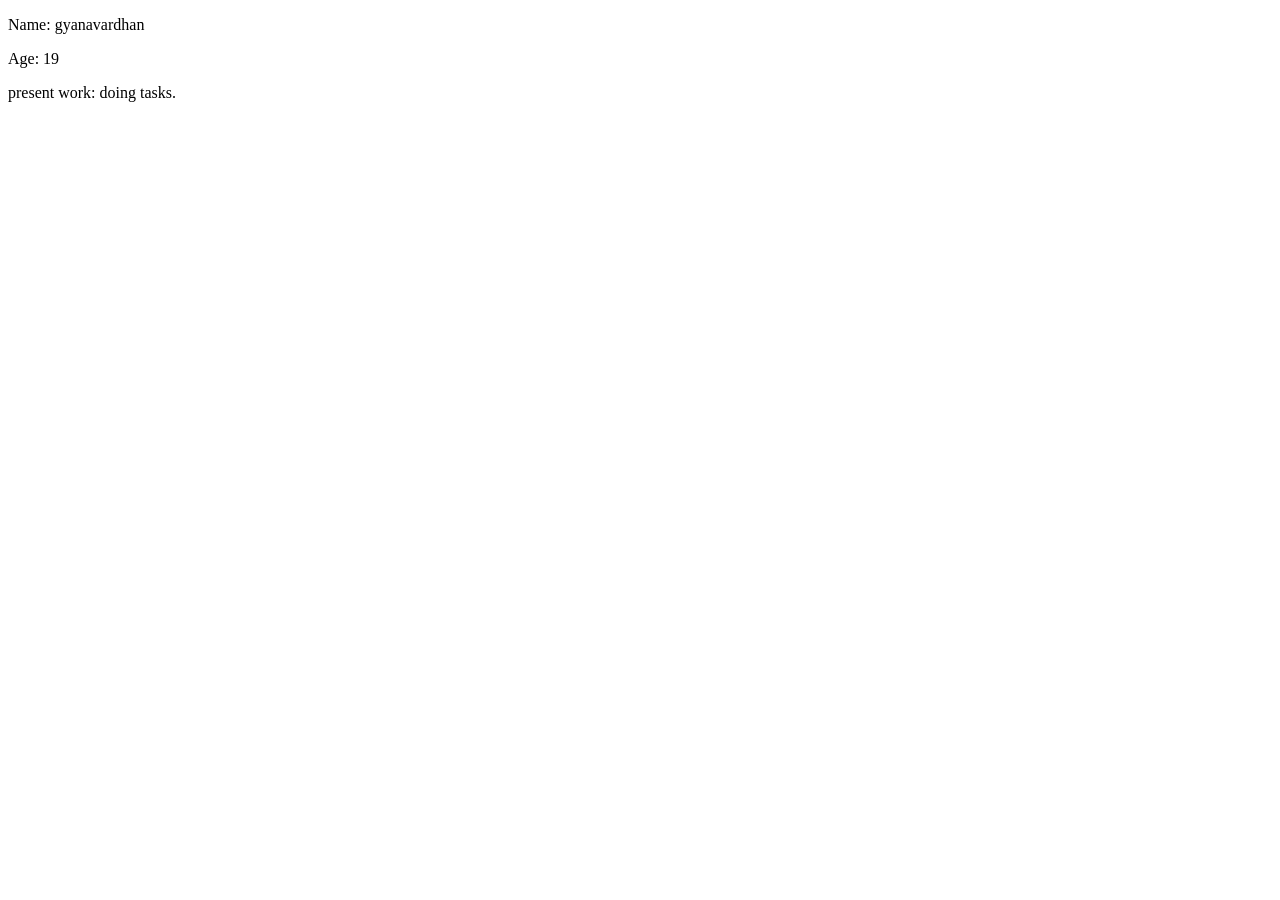
<file: gyana.html>
<!DOCTYPE html>
<html lang="en">
<head>
    <meta charset="UTF-8">
    <meta name="viewport" content="width=device-width, initial-scale=1.0">
    <title>Document</title>
</head>
<body>
    <p>Name: gyanavardhan</p>
    <p>Age: 19</p>
    <p>present work: doing tasks.</p>
</body>
</html>
</file>
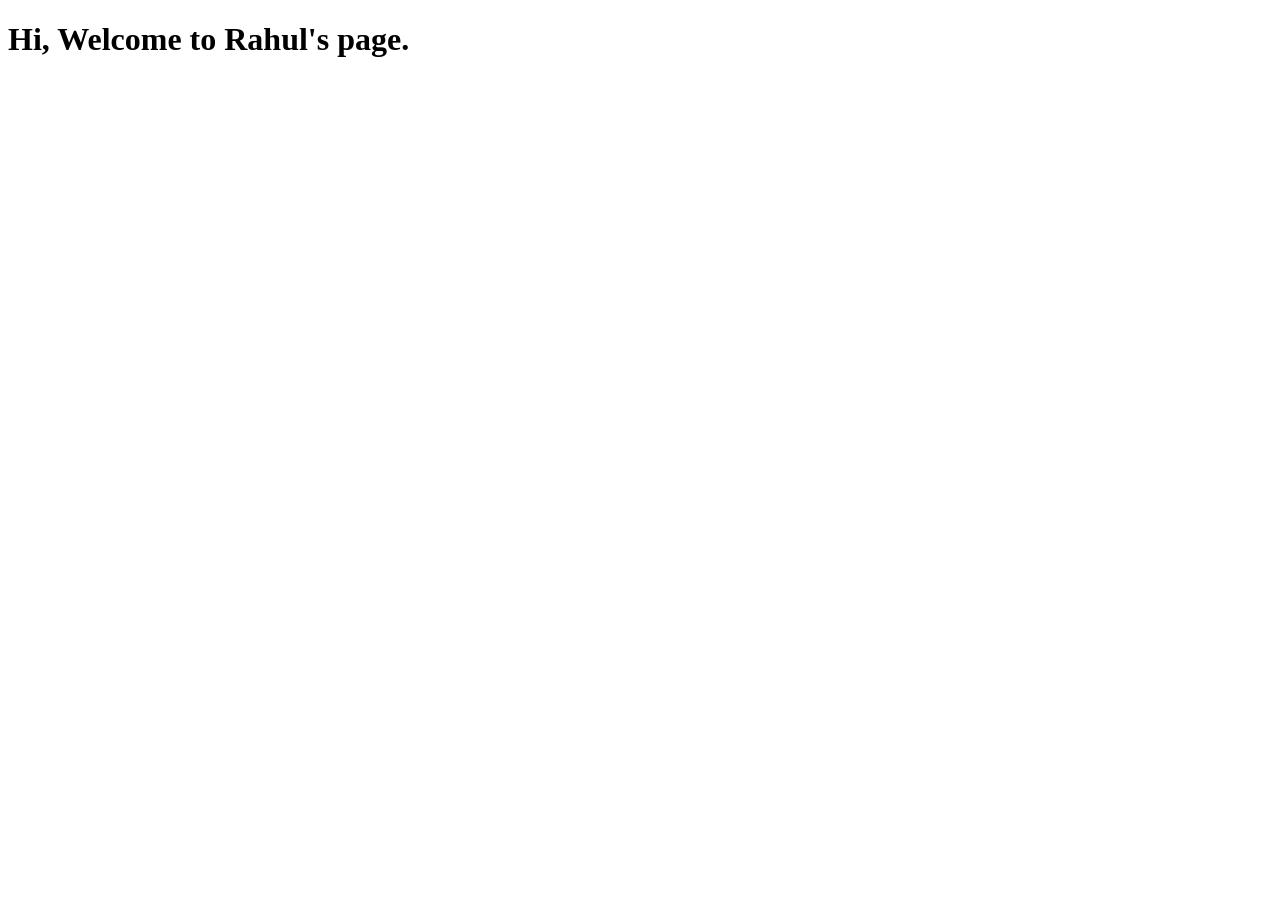
<file: rahul.html>
<!DOCTYPE html>
<html lang="en">
<head>
    <meta charset="UTF-8">
    <meta name="viewport" content="width=device-width, initial-scale=1.0">
    <title>rahul</title>
</head>
<body>
    <h1>Hi, Welcome to Rahul's page.</h1>
</body>
</html>
</file>
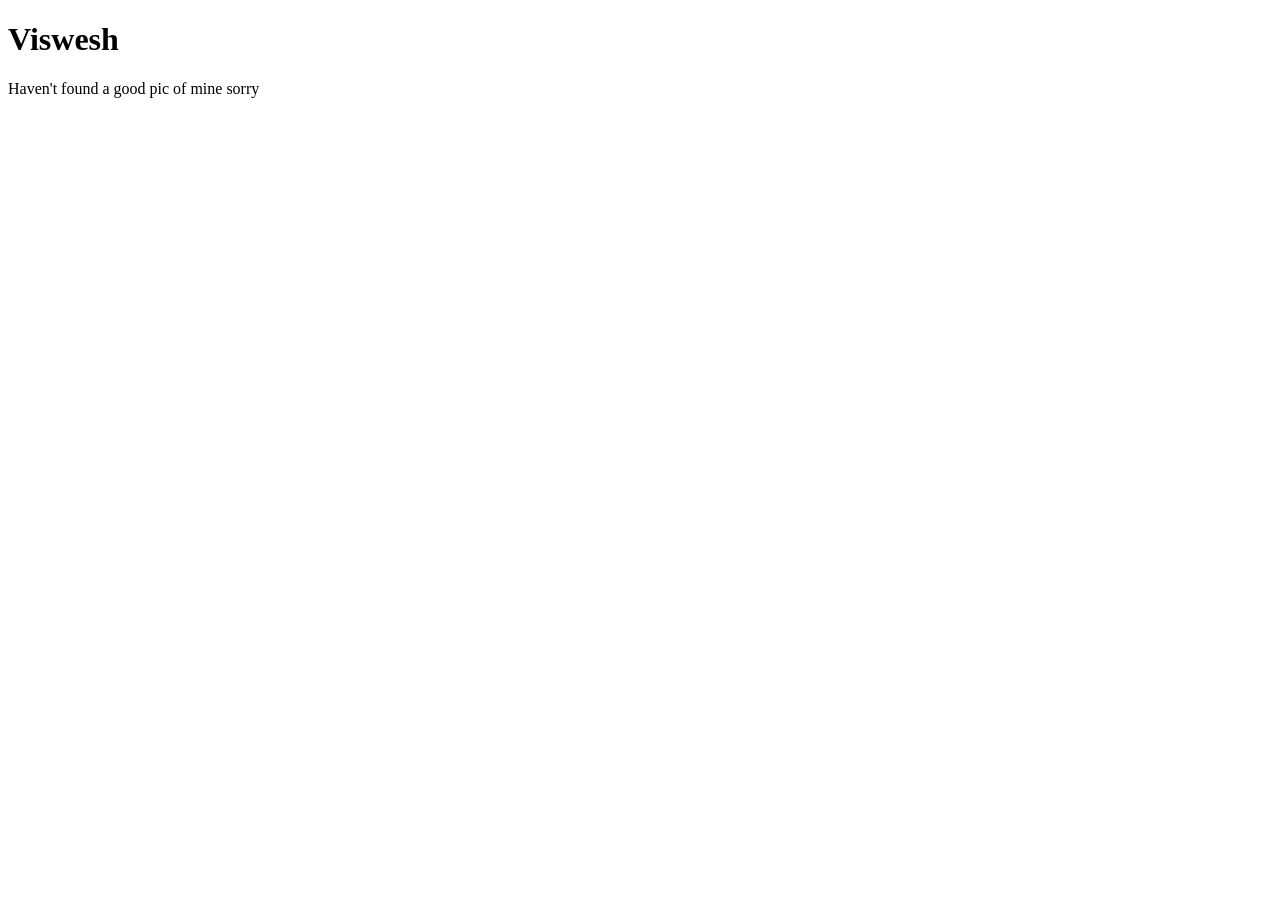
<file: viswesh.html>
<!DOCTYPE html>
<html lang="en">
<head>
    <meta charset="UTF-8">
    <meta name="viewport" content="width=device-width, initial-scale=1.0">
    <title>Intro</title>
</head>
<body>
    <h1>Viswesh</h1>
    <p>Haven't found a good pic of mine sorry</p>
</body>
</html>
</file>
